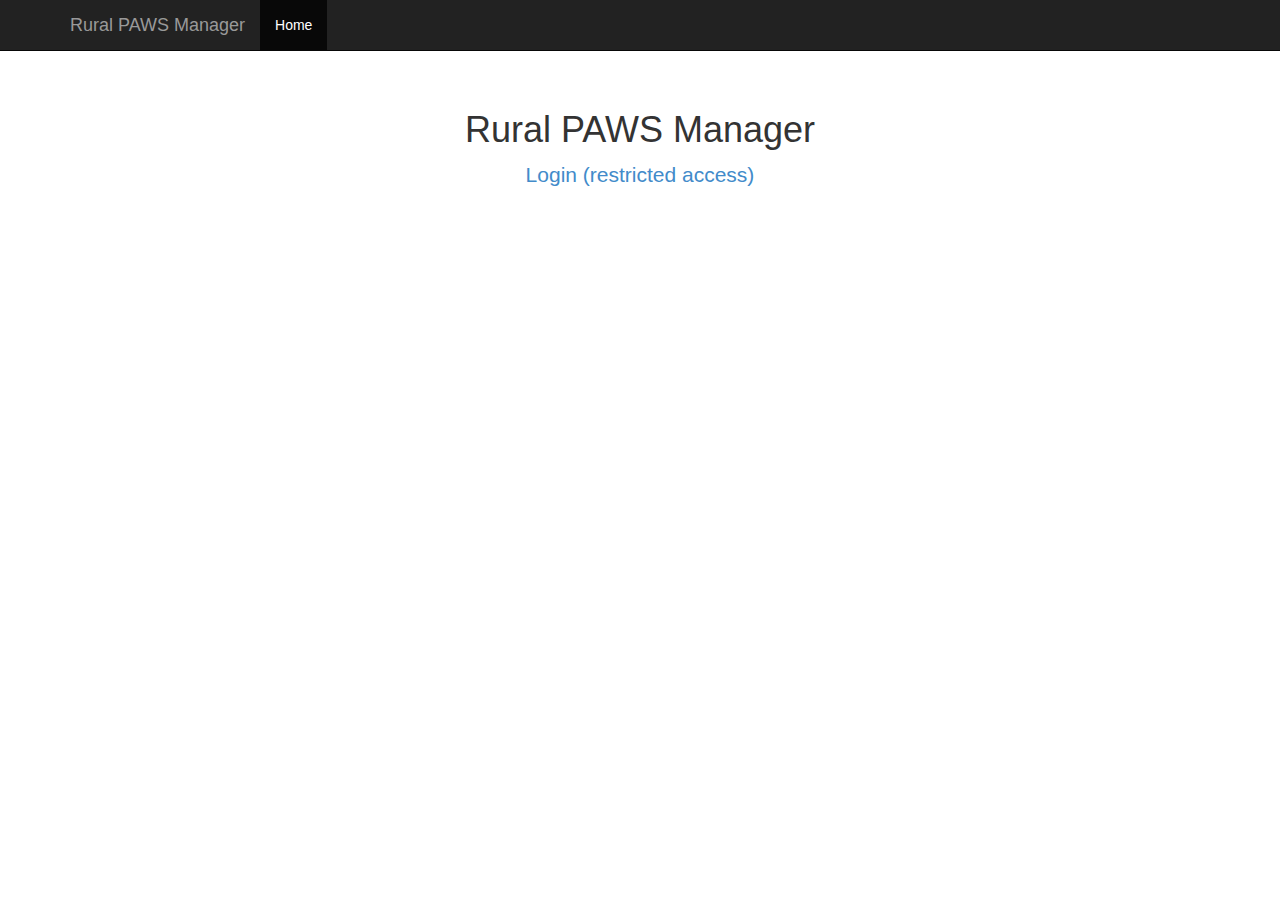
<file: rural-paws/manager/index.html>
<!DOCTYPE html>
<html lang="en">
  <head>
    <meta charset="utf-8">
    <meta http-equiv="X-UA-Compatible" content="IE=edge">
    <meta name="viewport" content="width=device-width, initial-scale=1.0">
    <meta name="description" content="">
    <meta name="author" content="">
    <title>Rural PAWS Manager</title>

    <!-- Bootstrap core CSS -->
    <link href="css/bootstrap.css" rel="stylesheet">

    <!-- Custom styles for this template -->
    <link href="home-style.css" rel="stylesheet">

    <!-- Just for debugging purposes. Don't actually copy this line! -->
    <!--[if lt IE 9]><script src="../docs-assets/js/ie8-responsive-file-warning.js"></script><![endif]-->

    <!-- HTML5 shim and Respond.js IE8 support of HTML5 elements and media queries -->
    <!--[if lt IE 9]>
      <script src="https://oss.maxcdn.com/libs/html5shiv/3.7.0/html5shiv.js"></script>
      <script src="https://oss.maxcdn.com/libs/respond.js/1.3.0/respond.min.js"></script>
    <![endif]-->
  </head>

  <body>

    <div class="navbar navbar-inverse navbar-fixed-top" role="navigation">
      <div class="container">
        <div class="navbar-header">
          <button type="button" class="navbar-toggle" data-toggle="collapse" data-target=".navbar-collapse">
            <span class="sr-only">Toggle navigation</span>
            <span class="icon-bar"></span>
            <span class="icon-bar"></span>
            <span class="icon-bar"></span>
          </button>
          <a class="navbar-brand" href="#">Rural PAWS Manager</a>
        </div>
        <div class="collapse navbar-collapse">
          <ul class="nav navbar-nav">
            <li class="active"><a href="/">Home</a></li>
          </ul>
        </div><!--/.nav-collapse -->
      </div>
    </div>

    <div class="container">

      <div class="starter-template">
        <h1>Rural PAWS Manager</h1>
        <p class="lead"><a href="/manager/">Login (restricted access)</a></p>
      </div>

    </div><!-- /.container -->


    <!-- Bootstrap core JavaScript
    ================================================== -->
    <!-- Placed at the end of the document so the pages load faster -->
    <script src="https://code.jquery.com/jquery-1.10.2.min.js"></script>
    <script src="js/bootstrap.min.js"></script>
  </body>
</html>
</file>
<file: rural-paws/manager/home-style.css>
body {
  padding-top: 50px;
}
.starter-template {
  padding: 40px 15px;
  text-align: center;
}
</file>
